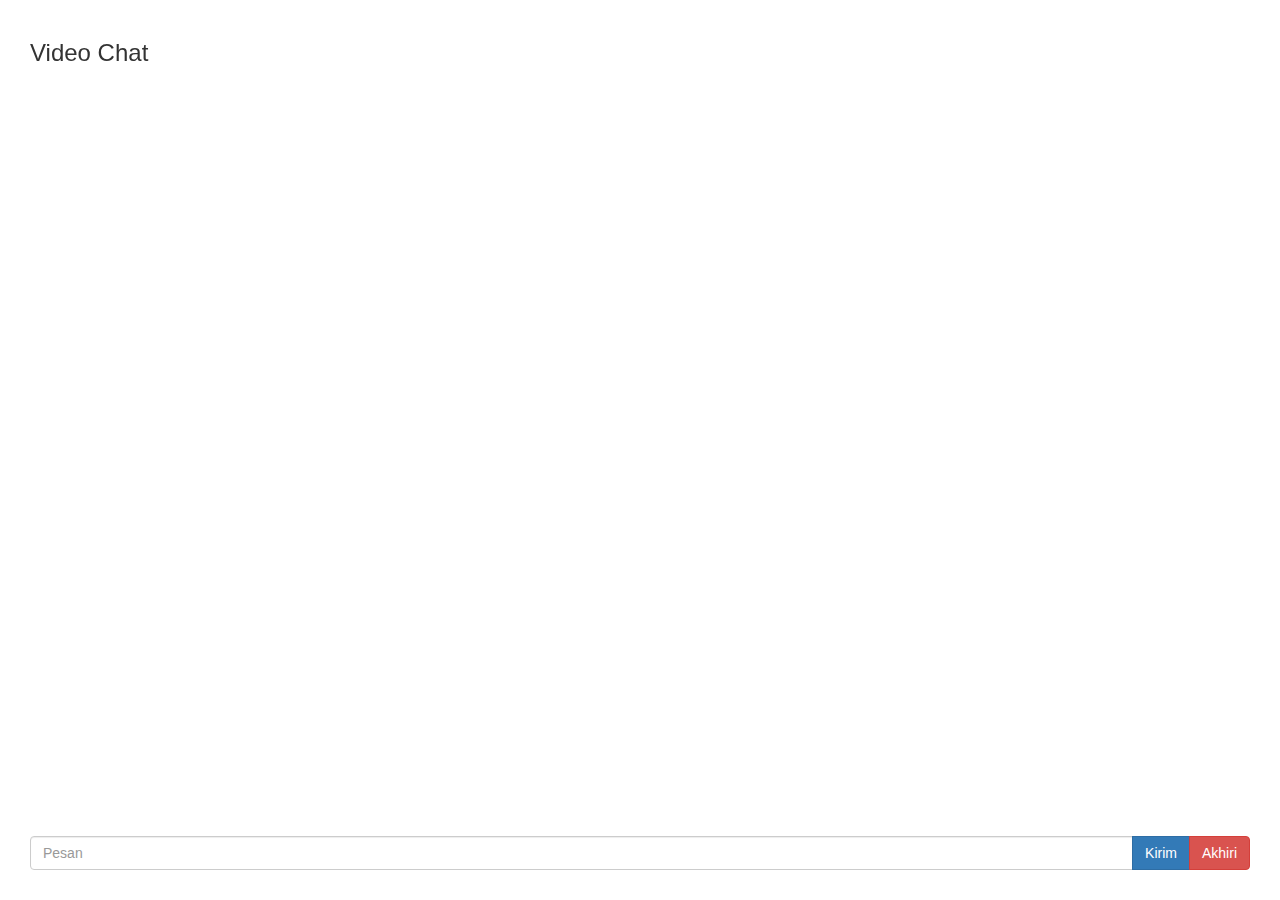
<file: index.html>
<!DOCTYPE html>
<html>
	<head>
		<meta http-equiv="X-UA-Compatible" content="IE=edge">
		<meta name="viewport" content="width=device-width, initial-scale=1">
		
		<title>Telemed Video Chat</title>
		
		<link href="css/bootstrap.min.css" rel="stylesheet" />
		<link href="css/app.css" rel="stylesheet" />
		
		<script src="js/jquery-3.2.1.min.js"></script>
		<script src="js/bootstrap.min.js"></script>
	</head>
	<body>
		<div class="site-wrapper">
			<div class="site-wrapper-inner">
				<div class="cover-container">
					<div class="inner cover" style="padding: 0 !important;">
						<video id="remoteVideo" style="width:100%; height:100%; max-width:100%; max-height:100%; object-fit:cover; position: absolute;" autoplay></video>
					</div>

					<div class="masthead clearfix">
						<div class="inner">
							<h3 class="masthead-brand">Video Chat</h3>
						</div>
					</div>

					<div class="mastfoot">
						<div class="inner">
							<div>
								<video id="localVideo" style="max-width: 150px;" autoplay muted></video>
							</div>
							<div style="max-height: 100px; overflow-y: auto; margin-bottom: 5px;">
								<ul id="messageList" style="list-style: none; padding-left: 2px; color:#fff000;">
								</ul>
							</div>
							<div>
								<div class="input-group">
									<input id="messageTextBox" type="text" class="form-control custom-control" placeholder="Pesan">
									<span class="input-group-btn">
										<button id="messageSendButton" type="button" class="btn btn-primary">Kirim</button>
										<button id="callEndButton" type="button" class="btn btn-danger">Akhiri</button>
									</span>
								</div>
							</div>
						</div>
					</div>
				</div>
			</div>
		</div>
		
		<!-- Modal -->
		<div id="modalCalling" class="modal fade" tabindex="-1" role="dialog" aria-labelledby="modalCallingLabel" data-backdrop="static" data-keyboard="false">
			<div class="modal-dialog" role="document">
				<div class="modal-content">
					<div class="modal-header">
						<h4 id="modalCallingLabel" class="modal-title">Seseorang Memanggil</h4>
					</div>
					<div class="modal-body">
						<button type="button" id="callAnswerButton" class="btn btn-primary btn-lg btn-block">Jawab</button>
						<button type="button" id="callRejectButton" class="btn btn-danger btn-lg btn-block">Tutup</button>
					</div>
				</div>
			</div>
		</div>
		
		<!-- Modal -->
		<div id="modalUsers" class="modal fade" tabindex="-1" role="dialog" aria-labelledby="modalUsersLabel">
			<div class="modal-dialog" role="document">
				<div class="modal-content">
					<div class="modal-header">
						<h3 id="modalUsersLabel" class="modal-title">Daftar Peserta</h3>
					</div>
					<div class="modal-body">
						<h4>Pilih peserta untuk memulai percakapan</h4>
						<div id="modalUsersList" style="max-height: 250px; overflow-y: auto; padding: 10px;">
							
						</div>
					</div>
				</div>
			</div>
		</div>
		
		<script src="socket.io.min.js"></script>
		<script src="js/lib/adapter.js"></script>
		<script src="js/main.js"></script>
	</body>
</html>
</file>
<file: css/app.css>
/*
 * Globals
 */

/* Links */
a,
a:focus,
a:hover {
	/* color: #fff; */
}

/* Custom default button */
.btn-default,
.btn-default:hover,
.btn-default:focus {
	/* color: #333; */
	/* text-shadow: none; /* Prevent inheritance from `body` */ */
	/* background-color: #fff; */
	/* border: 1px solid #fff; */
}


/*
 * Base structure
 */

html,
body {
	height: 100%;
	/* background-color: #333; */
}
body {
	/* color: #fff; */
	/* text-align: center; */
	/* text-shadow: 0 1px 3px rgba(0,0,0,.5); */
}

/* Extra markup and styles for table-esque vertical and horizontal centering */
.site-wrapper {
	display: table;
	width: 100%;
	height: 100%; /* For at least Firefox */
	min-height: 100%;
	/* -webkit-box-shadow: inset 0 0 100px rgba(0,0,0,.5); */
			/* box-shadow: inset 0 0 100px rgba(0,0,0,.5); */
}
.site-wrapper-inner {
	vertical-align: top;
}
.cover-container {
	margin-right: auto;
	margin-left: auto;
}

/* Padding for spacing */
.inner {
	padding: 30px;
}


/*
 * Header
 */
.masthead-brand {
	margin-top: 10px;
	margin-bottom: 10px;
}

@media (min-width: 768px) {
	.masthead-brand {
		float: left;
	}
	.masthead-nav {
		float: right;
	}
}


/*
 * Cover
 */

.cover {
	padding: 0 20px;
}
.cover .btn-lg {
	padding: 10px 20px;
	font-weight: bold;
}


/*
 * Footer
 */

.mastfoot {
	/* color: #999; /* IE8 proofing */ */
	/* color: rgba(255,255,255,.5); */
}


/*
 * Affix and center
 */

/* Pull out the header and footer */
.masthead {
	position: fixed;
	top: 0;
}
.mastfoot {
	position: fixed;
	bottom: 0;
}
/* Start the vertical centering */
.site-wrapper-inner {
	vertical-align: middle;
}
/* Handle the widths */
.masthead,
.mastfoot,
.cover-container {
	width: 100%; /* Must be percentage or pixels for horizontal alignment */
}
</file>
